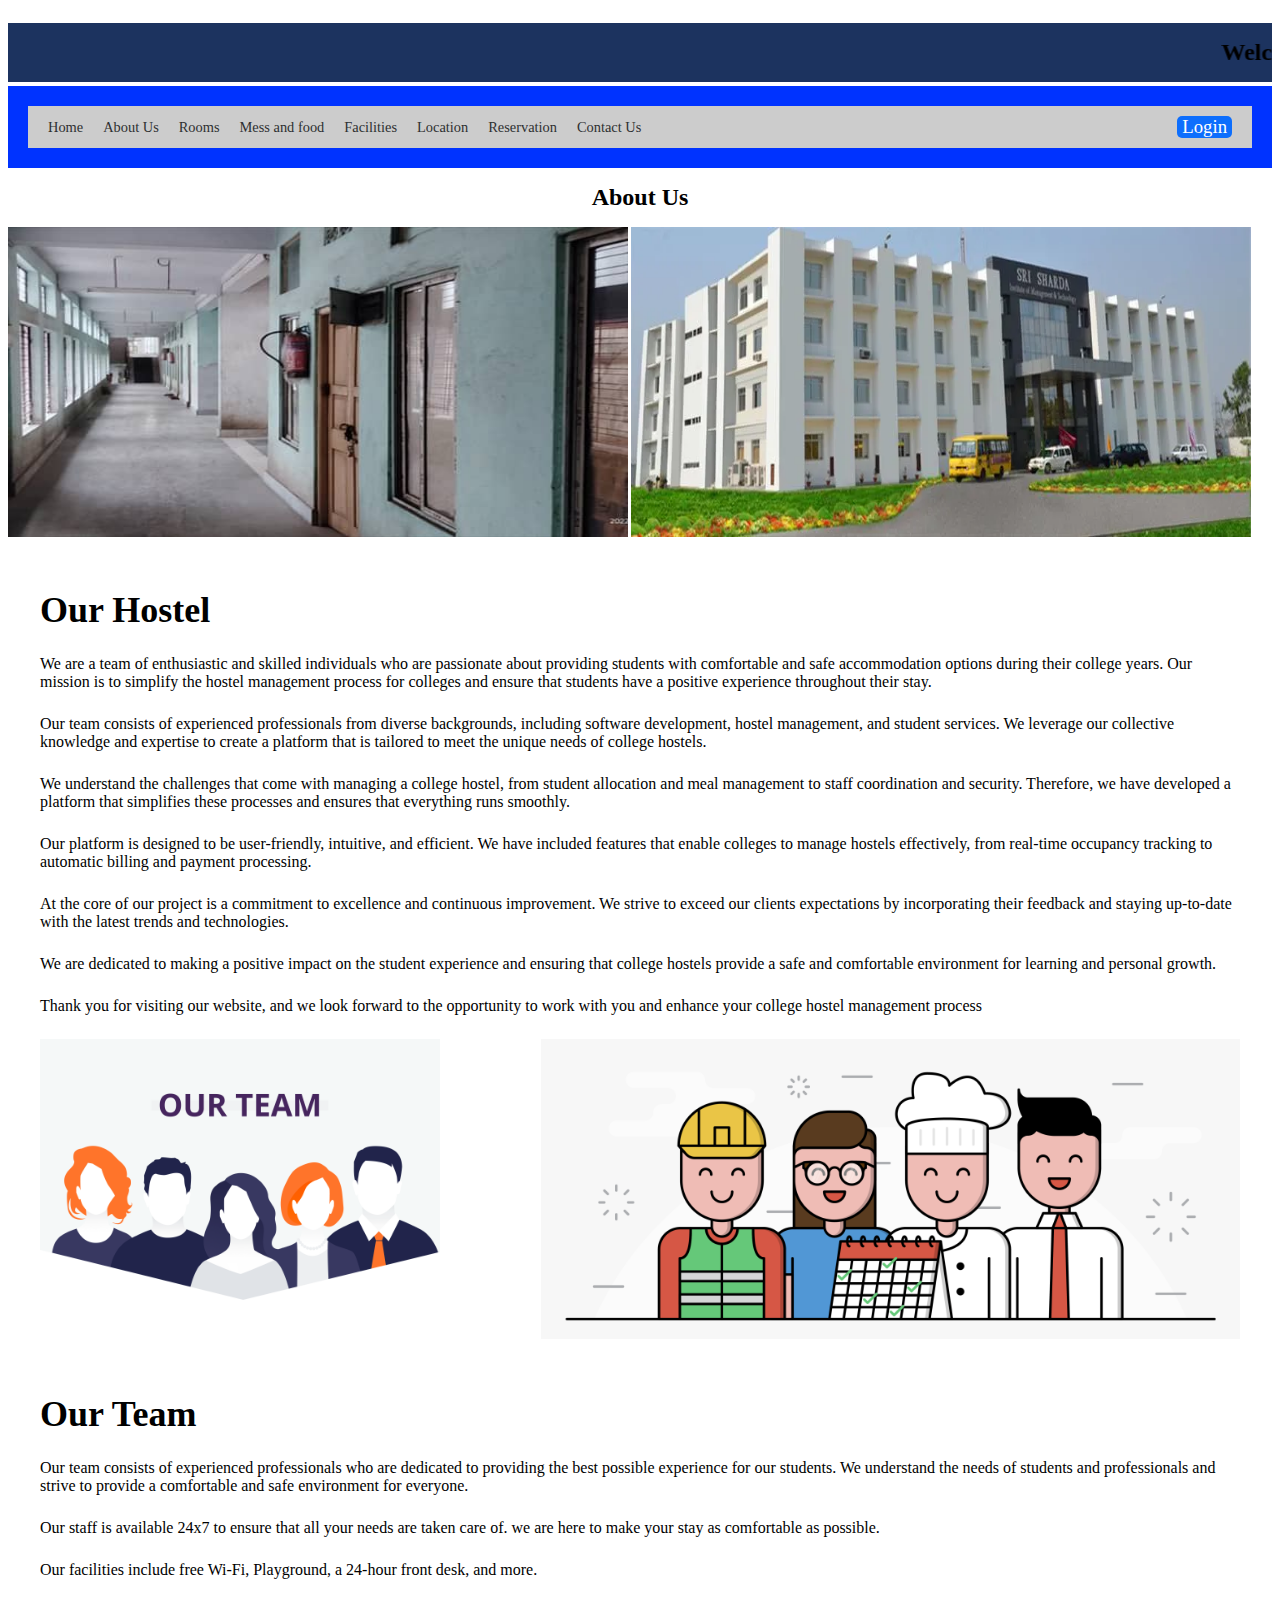
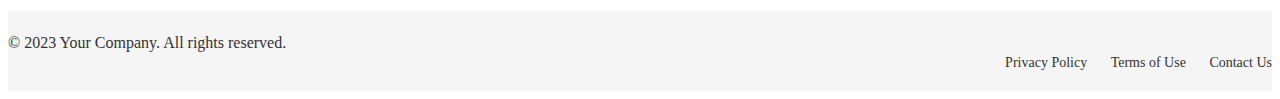
<file: About_us_hostal.html>
<!DOCTYPE html>
<html lang="en">

<head>
    <meta charset="UTF-8">
    <meta http-equiv="X-UA-Compatible" content="IE=edge">
    <meta name="viewport" content="width=device-width, initial-scale=1.0">
    <title>About Us</title>
    <link rel="stylesheet" href="sheet1.css">

    <style>
        .il {
            display: inline-block;
            padding: 0px 5px;
            background-color: #0d6efd;
            color: #fff;
            text-decoration: none;
            border-radius: 5px;
            transition: all 0.3s ease;
        }

        .il:hover {
            background-color: #007bff;
        }

        @media only screen and (max-width: 600px) {

            /* Adjust banner font size for smaller screens */
            .banner h1 {
                font-size: 2.5rem;
            }

            /* Adjust content font size for smaller screens */
            .content pre {
                font-size: 1.2rem;
            }

            /* Center align content text */
            .content {
                text-align: center;
            }
        }

        p {
            font-size: 16px;
        }

        /* Style for banner section */




        /* Style for content section */
        .content {
            margin: 2rem;
            font-size: 1.5rem;
        }

        .content h2 {
            margin-top: 3rem;
            margin-bottom: 1rem;
        }

        .content pre {
            font-size: 1.5rem;
            white-space: pre-wrap;
            line-height: 1.5;
        }

        .content p {
            margin-top: 1.5rem;
            margin-bottom: 1.5rem;
        }
    </style>
</head>

<body bgcolor="" oncontextmenu="return false">
    <br>
    <marquee bgcolor="#1C335F" behavior="scroll">
        <h1>Welcome To Hostel Management Information
            System</h1>
    </marquee>
    <br>

    <header>
        <nav>
            <ul>
                <li><a href="index.html">Home</a></li>
                <li><a href="About_us_hostal.html">About Us</a></li>
                <li><a onclick="alertt()" href="i.php">Rooms</a></li>
                <li><a onclick="alertm()" href="i.php">Mess and food</a></li>
                <li><a onclick="alertf()" href="i.php">Facilities</a></li>
                <li><a href="location.html">Location</a></li>
                <li><a onclick="alertr()" href="i.php">Reservation</a></li>
                <li><a href="contact_us_hostal.php">Contact Us</a></li>
            </ul>

            <ul float="right">
                <li class="right-align" style=" background-color: #ccc;font-size: 130%;">
                    <a href="i.php" class="il">Login</a>
                </li>
            </ul>
        </nav>
    </header>



    <main>
        <div align="center" , class="about" ,>
            <h1>About Us</h1>
        </div>

        <img src="hostel c.jpg" alt="hostal image" height="310px" width="620px">
        <img src="hc1.webp" alt="hostal image" height="310px" width="620px">
        <section class="content" , align="center-box">


            <h2>Our Hostel</h2>
            <p> We are a team of enthusiastic and skilled individuals who are passionate about
                providing students with
                comfortable and safe accommodation options during their college years. Our mission is to simplify the
                hostel management process for colleges and ensure that students have a positive experience throughout
                their stay.

            <p>Our team consists of experienced professionals from diverse backgrounds, including software development,
                hostel management, and student services. We leverage our collective knowledge and expertise to create a
                platform that is tailored to meet the unique needs of college hostels.</p>

            <p> We understand the challenges that come with managing a college hostel, from student allocation and meal
                management to staff coordination and security. Therefore, we have developed a platform that simplifies
                these processes and ensures that everything runs smoothly.</p>

            <p>Our platform is designed to be user-friendly, intuitive, and efficient. We have included features that
                enable colleges to manage hostels effectively, from real-time occupancy tracking to automatic billing
                and payment processing.</p>

            <p>At the core of our project is a commitment to excellence and continuous improvement. We strive to exceed
                our clients expectations by incorporating their feedback and staying up-to-date with the latest trends
                and technologies.</p>

            <p>We are dedicated to making a positive impact on the student experience and ensuring that college hostels
                provide a safe and comfortable environment for learning and personal growth.</p>

            <p> Thank you for visiting our website, and we look forward to the opportunity to work with you and enhance
                your college hostel management process</p>
            </p>

            <img src="our_team-1.png" alt="our team" height="300px" class="right">
            <img src="hms1.png" alt="our team" height="300px" align="right">
            <h2>Our Team</h2>
            <p>Our team consists of experienced professionals who are dedicated to providing the best possible
                experience for our students. We understand the needs of students and professionals and strive to provide
                a comfortable and safe environment for everyone.</p>
            <p>Our staff is available 24x7 to ensure that all your needs are taken care of. we
                are here to make your stay as comfortable as possible.</p>
            <p>
                Our facilities include free Wi-Fi, Playground, a 24-hour front desk, and more.
            </p>
        </section>
    </main>

    <script>

        function alertt() {
            alert("To know more detail about our room facilities. Login  ")
        }
        function alertm() {
            alert("To know more detail about our Mess and food facilities. Login  ")
        }
        function alertf() {
            alert("To know more detail about our Facilities. Login  ")
        }
        function alertr() {
            alert("If you want to book a hostal room firstly goto the Login  ")
        }

    </script>

    <footer>
        <div class="container">
            <div class="row">
                <div class="col-md-6">
                    <p>&copy; 2023 Your Company. All rights reserved.</p>
                </div>
                <div class="col-md-6">
                    <ul class="list-inline">
                        <li><a href="#">Privacy Policy</a></li>
                        <li><a href="#">Terms of Use</a></li>
                        <li><a href="#">Contact Us</a></li>
                    </ul>
                </div>
            </div>
        </div>
    </footer>

</body>

</html>
</file>
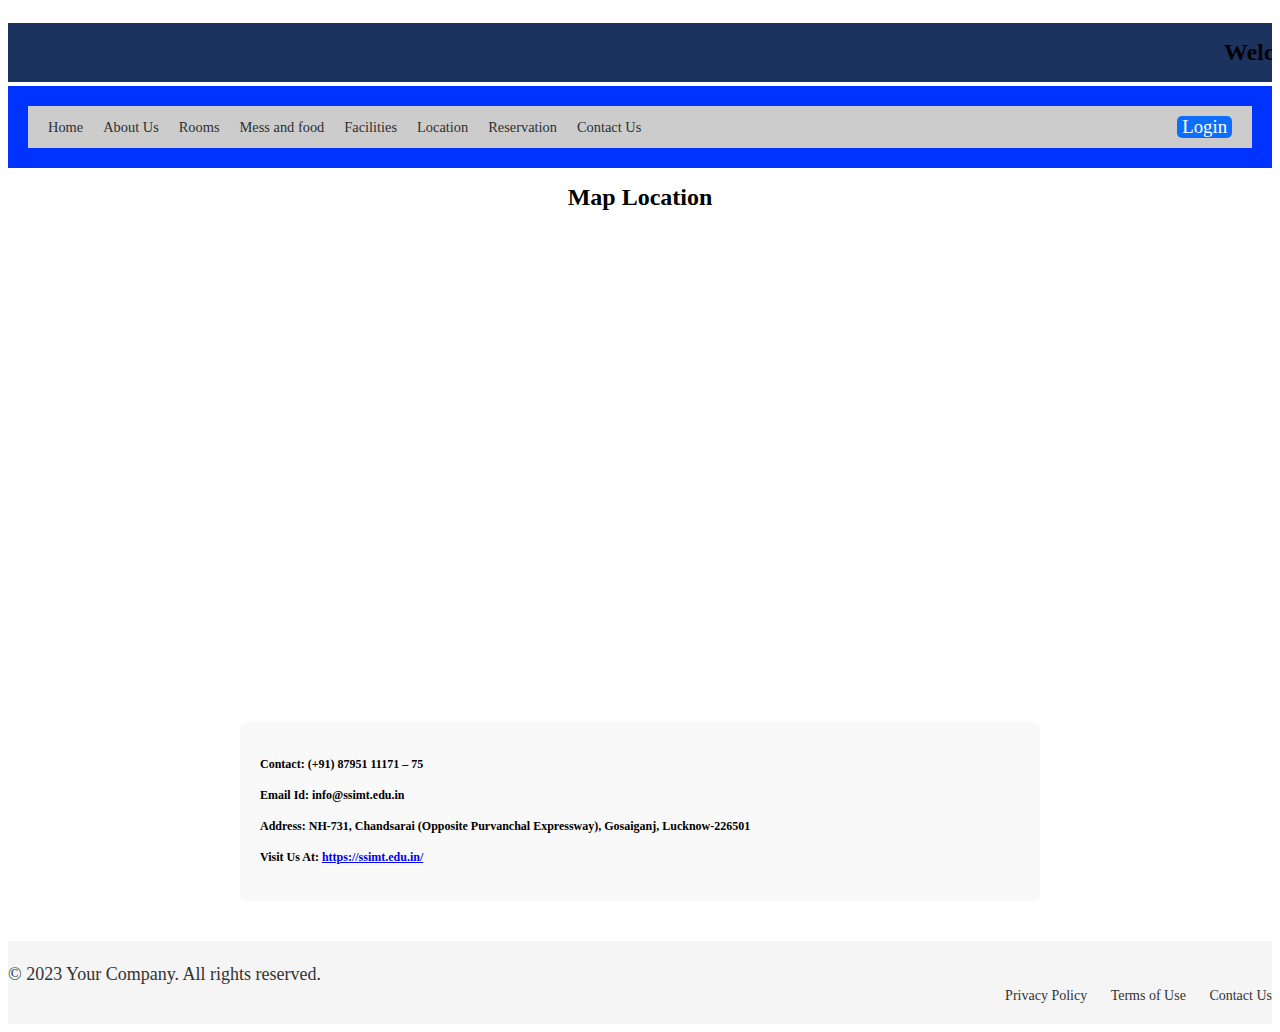
<file: location.html>
<!DOCTYPE html>
<html lang="en">

<head>
    <meta charset="UTF-8">
    <meta http-equiv="X-UA-Compatible" content="IE=edge">
    <meta name="viewport" content="width=device-width, initial-scale=1.0">
    <title>Location</title>
    <link rel="stylesheet" href="sheet1.css">
    <style>
        /* Set the map container's height and width */
        #map {
            height: 400px;
            width: 100%;
        }

        main {
            max-width: 800px;
            margin: 0 auto;
            padding: 40px;
        }

        section {
            background-color: #f9f9f9;
            padding: 20px;
            border-radius: 8px;
        }

        h2 {
            font-size: 24px;
            margin-bottom: 16px;
        }

        p {
            font-size: 18px;
            line-height: 1.5;
            margin: 0;
        }

        @media (max-width: 767px) {
            main {
                padding: 20px;
            }

            h2 {
                font-size: 20px;
                margin-bottom: 12px;
            }

            p {
                font-size: 16px;
            }
        }

        .il {
            display: inline-block;
            padding: 0px 5px;
            background-color: #0d6efd;
            color: #fff;
            text-decoration: none;
            border-radius: 5px;
            transition: all 0.3s ease;
        }

        .il:hover {
            background-color: #007bff;
        }
    </style>
</head>

<body bgcolor="" oncontextmenu="return false">
    <br>
    <marquee bgcolor="#1C335F" behavior="scroll">
        <h1>Welcome To Hostel Management Information
            System</h1>
    </marquee>
    <br>

    <header>
        <nav>
            <ul>
                <li><a href="index.html">Home</a></li>
                <li><a href="About_us_hostal.html">About Us</a></li>
                <li><a onclick="alertt()" href="i.php">Rooms</a></li>
                <li><a onclick="alertm()" href="i.php">Mess and food</a></li>
                <li><a onclick="alertf()" href="i.php">Facilities</a></li>
                <li><a href="location.html">Location</a></li>
                <li><a onclick="alertr()" href="i.php">Reservation</a></li>
                <li><a href="contact_us_hostal.php">Contact Us</a></li>
            </ul>

            <ul float="right">
                <li class="right-align" style=" background-color: #ccc;font-size: 130%;">
                    <a href="i.php" class="il">Login</a>
                </li>
            </ul>
        </nav>
    </header>


    <h1 align="center">Map Location</h1>

    <iframe
        src="https://www.google.com/maps/embed?pb=!1m18!1m12!1m3!1d3562.2031020564505!2d81.08913287469328!3d26.76979507673262!2m3!1f0!2f0!3f0!3m2!1i1024!2i768!4f13.1!3m3!1m2!1s0x399be6edcfe19311%3A0x3e880283fb372eb4!2sSri%20Sharda%20Group%20Of%20Institutions%2C%20Lucknow%20%7C%20Best%20BCA%2C%20BBA%2C%20BJMC%20College%20in%20Lucknow!5e0!3m2!1sen!2sin!4v1684215143015!5m2!1sen!2sin"
        width="1250" height="450" style="border:0;" allowfullscreen="" loading="lazy"
        referrerpolicy="no-referrer-when-downgrade"></iframe>

    <main>
        <section>
            <div class="center-box">
                <h4>Contact: (+91) 87951 11171 – 75</h4>
                <h4>Email Id: info@ssimt.edu.in</h4>
                <h4>Address: NH-731, Chandsarai (Opposite Purvanchal Expressway), Gosaiganj, Lucknow-226501</h4>
                <h4>Visit Us At: <a href="https://ssimt.edu.in/">https://ssimt.edu.in/</a></h4>
            </div>

        </section>
    </main>



    <script>

        function alertt() {
            alert("To know more detail about our room facilities. Login ")
        }
        function alertm() {
            alert("To know more detail about our Mess and food facilities. Login ")
        }
        function alertf() {
            alert("To know more detail about our Facilities. Login ")
        }
        function alertr() {
            alert("If you want to book a hostal room firstly goto the Login ")
        }

    </script>

    <footer>
        <div class="container">
            <div class="row">
                <div class="col-md-6">
                    <p>&copy; 2023 Your Company. All rights reserved.</p>
                </div>
                <div class="col-md-6">
                    <ul class="list-inline">
                        <li><a href="#">Privacy Policy</a></li>
                        <li><a href="#">Terms of Use</a></li>
                        <li><a href="#">Contact Us</a></li>
                    </ul>
                </div>
            </div>
        </div>
    </footer>

</body>

</html>
</file>
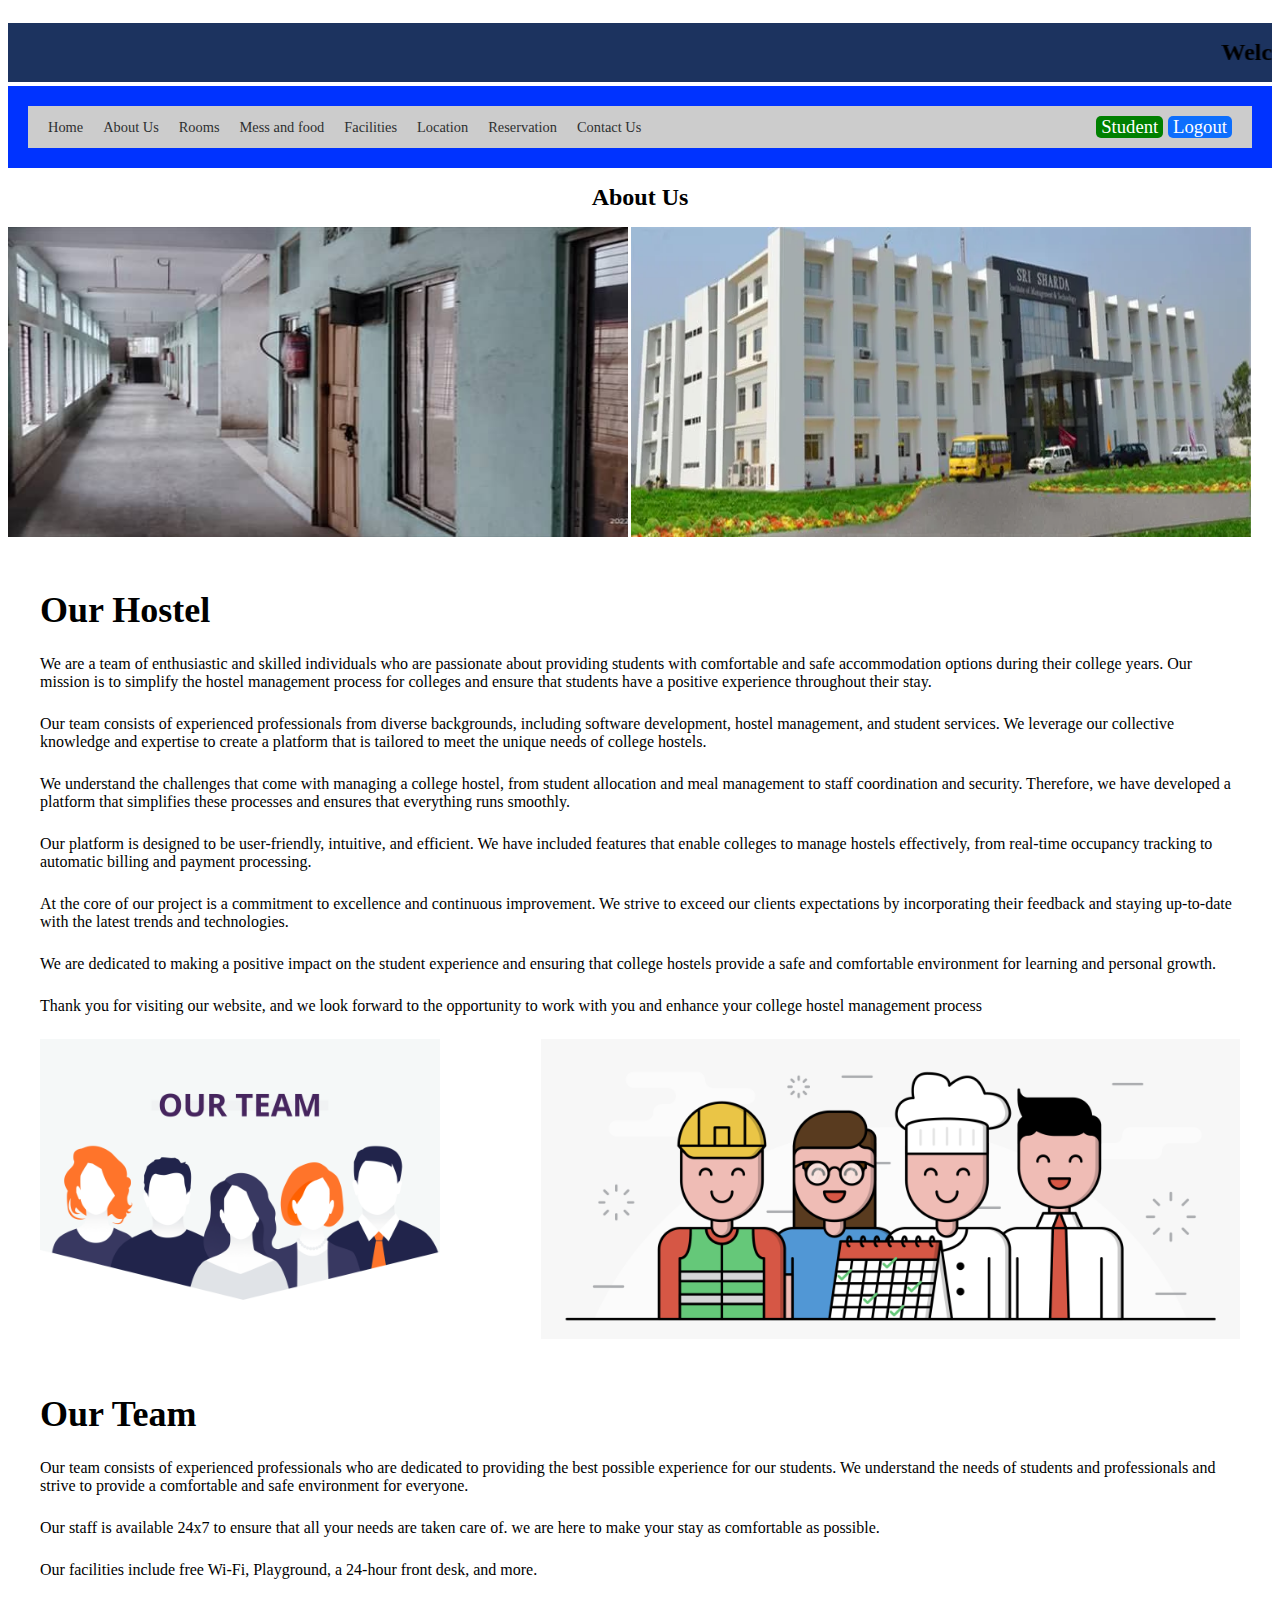
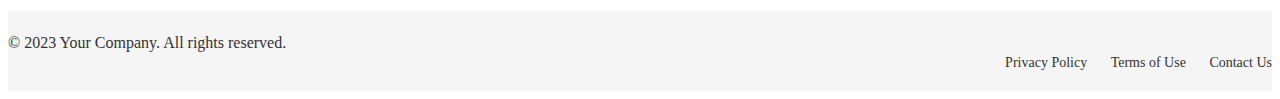
<file: sAbout_us_hostal.html>
<!DOCTYPE html>
<html lang="en">

<head>
    <meta charset="UTF-8">
    <meta http-equiv="X-UA-Compatible" content="IE=edge">
    <meta name="viewport" content="width=device-width, initial-scale=1.0">
    <title>About Us</title>
    <link rel="stylesheet" href="sheet1.css">

    <style>
        .il {
            display: inline-block;
            padding: 0px 5px;
            background-color: #0d6efd;
            color: #fff;
            text-decoration: none;
            border-radius: 5px;
            transition: all 0.3s ease;
        }

        .il:hover {
            background-color: #007bff;
        }

        @media only screen and (max-width: 600px) {

            /* Adjust banner font size for smaller screens */
            .banner h1 {
                font-size: 2.5rem;
            }

            /* Adjust content font size for smaller screens */
            .content pre {
                font-size: 1.2rem;
            }

            /* Center align content text */
            .content {
                text-align: center;
            }
        }

        p {
            font-size: 16px;
        }

        /* Style for banner section */




        /* Style for content section */
        .content {
            margin: 2rem;
            font-size: 1.5rem;
        }

        .content h2 {
            margin-top: 3rem;
            margin-bottom: 1rem;
        }

        .content pre {
            font-size: 1.5rem;
            white-space: pre-wrap;
            line-height: 1.5;
        }

        .content p {
            margin-top: 1.5rem;
            margin-bottom: 1.5rem;
        }
    </style>
</head>

<body bgcolor="" oncontextmenu="return false">
    <br>
    <marquee bgcolor="#1C335F" behavior="scroll">
        <h1>Welcome To Hostel Management Information
            System</h1>
    </marquee>
    <br>

    <header>
        <nav>
            <ul>
                <li><a href="sndex.php">Home</a></li>
                <li><a href="sAbout_us_hostal.html">About Us</a></li>
                <li><a href="sroom.html">Rooms</a></li>
                <li><a href="smess and food.html">Mess and food</a></li>
                <li><a href="sfacilities.html">Facilities</a></li>
                <li><a href="slocation.html">Location</a></li>
                <li><a href="sreservation.php">Reservation</a></li>
                <li><a href="scontact_us_hostal.html">Contact Us</a></li>
            </ul>

            <ul float="right">
                <li class="right-align" style=" background-color: #ccc;font-size: 130%;">
                    <a href="#" class="il" style=" background-color:green;">Student</a>
                    <a href="index.html" class="il">Logout</a>
                </li>
            </ul>
        </nav>
    </header>



    <main>
        <div align="center" , class="about" ,>
            <h1>About Us</h1>
        </div>

        <img src="hostel c.jpg" alt="hostal image" height="310px" width="620px">
        <img src="hc1.webp" alt="hostal image" height="310px" width="620px">
        <section class="content" , align="center-box">


            <h2>Our Hostel</h2>
            <p> We are a team of enthusiastic and skilled individuals who are passionate about
                providing students with
                comfortable and safe accommodation options during their college years. Our mission is to simplify the
                hostel management process for colleges and ensure that students have a positive experience throughout
                their stay.

            <p>Our team consists of experienced professionals from diverse backgrounds, including software development,
                hostel management, and student services. We leverage our collective knowledge and expertise to create a
                platform that is tailored to meet the unique needs of college hostels.</p>

            <p> We understand the challenges that come with managing a college hostel, from student allocation and meal
                management to staff coordination and security. Therefore, we have developed a platform that simplifies
                these processes and ensures that everything runs smoothly.</p>

            <p>Our platform is designed to be user-friendly, intuitive, and efficient. We have included features that
                enable colleges to manage hostels effectively, from real-time occupancy tracking to automatic billing
                and payment processing.</p>

            <p>At the core of our project is a commitment to excellence and continuous improvement. We strive to exceed
                our clients expectations by incorporating their feedback and staying up-to-date with the latest trends
                and technologies.</p>

            <p>We are dedicated to making a positive impact on the student experience and ensuring that college hostels
                provide a safe and comfortable environment for learning and personal growth.</p>

            <p> Thank you for visiting our website, and we look forward to the opportunity to work with you and enhance
                your college hostel management process</p>
            </p>

            <img src="our_team-1.png" alt="our team" height="300px" class="right">
            <img src="hms1.png" alt="our team" height="300px" align="right">
            <h2>Our Team</h2>
            <p>Our team consists of experienced professionals who are dedicated to providing the best possible
                experience for our students. We understand the needs of students and professionals and strive to provide
                a comfortable and safe environment for everyone.</p>
            <p>Our staff is available 24x7 to ensure that all your needs are taken care of. we
                are here to make your stay as comfortable as possible.</p>
            <p>
                Our facilities include free Wi-Fi, Playground, a 24-hour front desk, and more.
            </p>
        </section>
    </main>

    <script>

        function alertt() {
            alert("To know more detail about our room facilities. Login  ")
        }
        function alertm() {
            alert("To know more detail about our Mess and food facilities. Login  ")
        }
        function alertf() {
            alert("To know more detail about our Facilities. Login  ")
        }
        function alertr() {
            alert("If you want to book a hostal room firstly goto the Login  ")
        }

    </script>

    <footer>
        <div class="container">
            <div class="row">
                <div class="col-md-6">
                    <p>&copy; 2023 Your Company. All rights reserved.</p>
                </div>
                <div class="col-md-6">
                    <ul class="list-inline">
                        <li><a href="#">Privacy Policy</a></li>
                        <li><a href="#">Terms of Use</a></li>
                        <li><a href="#">Contact Us</a></li>
                    </ul>
                </div>
            </div>
        </div>
    </footer>

</body>

</html>
</file>
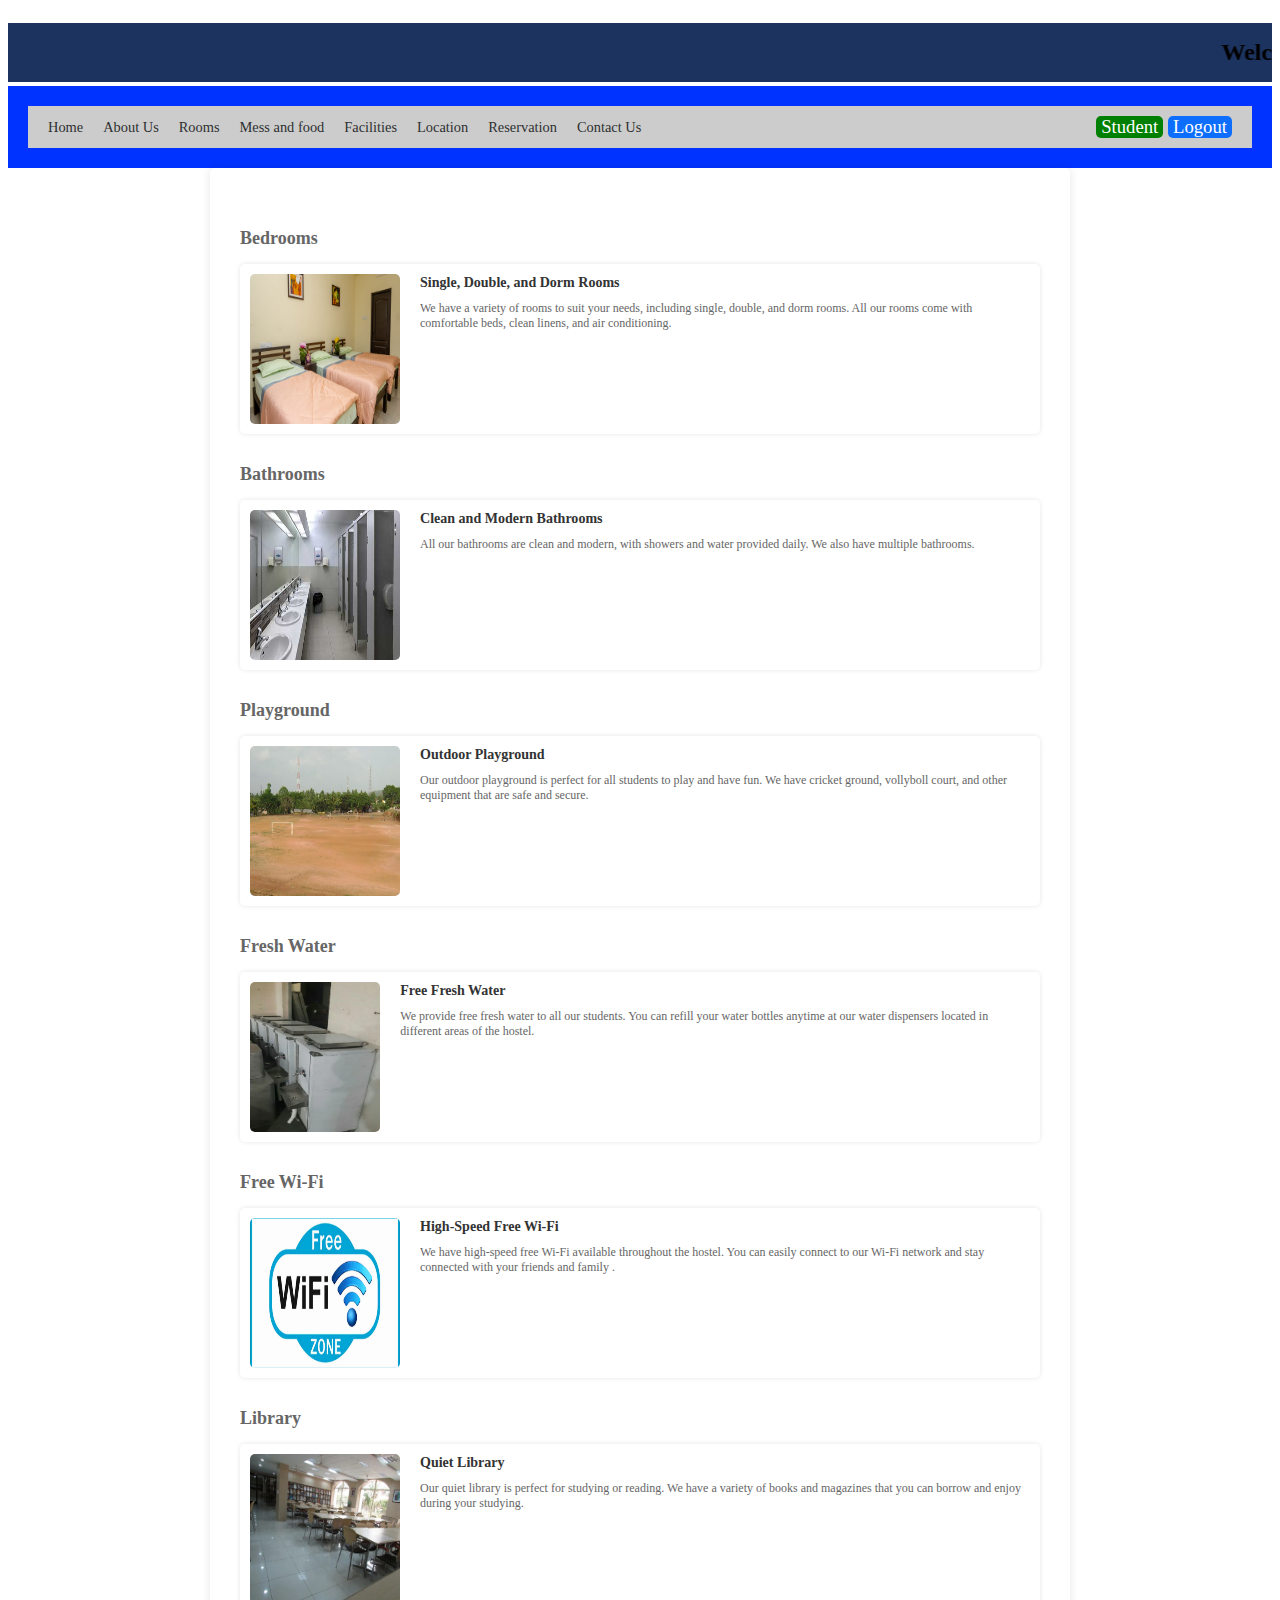
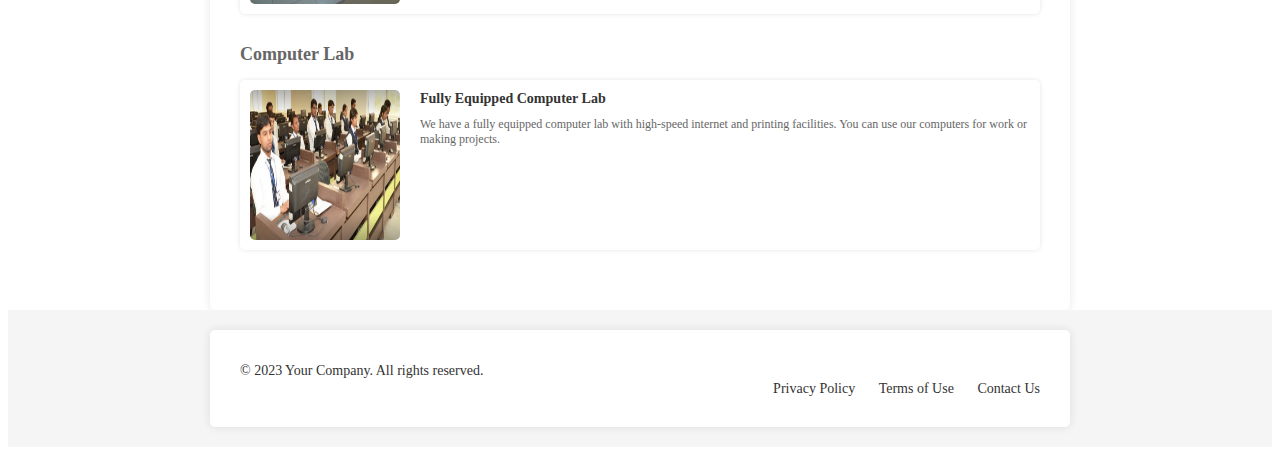
<file: sfacilities.html>
<!DOCTYPE html>
<html lang="en">

<head>
    <meta charset="UTF-8">
    <meta http-equiv="X-UA-Compatible" content="IE=edge">
    <meta name="viewport" content="width=device-width, initial-scale=1.0">
    <title>Facilities</title>
    <link rel="stylesheet" href="sheet1.css">
    <style>
        h2 {
            color: #666;
            margin-top: 30px;
        }

        .container {
            max-width: 800px;
            margin: 0 auto;
            padding: 30px;
            background-color: #fff;
            border-radius: 5px;
            box-shadow: 0 0 10px rgba(0, 0, 0, 0.1);
        }

        .skills {
            display: flex;
            margin-bottom: 30px;
            padding: 10px;
            border-radius: 5px;
            box-shadow: 0 0 5px rgba(0, 0, 0, 0.1);
        }

        .skills img {
            width: 150px;
            height: 150px;
            margin-right: 20px;
            border-radius: 5px;
        }

        .skills h3 {
            color: #333;
            margin: 0 0 10px 0;
        }

        .skills p {
            color: #666;
            margin: 0;
        }

        .il {
            display: inline-block;
            padding: 0px 5px;
            background-color: #0d6efd;
            color: #fff;
            text-decoration: none;
            border-radius: 5px;
            transition: all 0.3s ease;
        }

        .il:hover {
            background-color: #007bff;
        }
    </style>
</head>

<body bgcolor="" oncontextmenu="return false">
    <br>
    <marquee bgcolor="#1C335F" behavior="scroll">
        <h1>Welcome To Hostel Management Information
            System</h1>
    </marquee>
    <br>

    <header>
        <nav>
            <ul>
                <li><a href="sndex.php">Home</a></li>
                <li><a href="sAbout_us_hostal.html">About Us</a></li>
                <li><a href="sroom.html">Rooms</a></li>
                <li><a href="smess and food.html">Mess and food</a></li>
                <li><a href="sfacilities.html">Facilities</a></li>
                <li><a href="slocation.html">Location</a></li>
                <li><a href="sreservation.php">Reservation</a></li>
                <li><a href="scontact_us_hostal.php">Contact Us</a></li>

            </ul>
            <ul float="right">
                <li class="right-align" style=" background-color: #ccc;font-size: 130%;">
                    <a href="#" class="il" style=" background-color:green;">Student</a>
                    <a href="index.html" class="il">Logout</a>
                </li>
            </ul>
        </nav>
    </header>

    <main>
        <div class="container">
            <section>
                <h2>Bedrooms</h2>
                <div class="skills">
                    <img src="drimg.jpg" alt="Bedroom">
                    <div>
                        <h3>Single, Double, and Dorm Rooms</h3>
                        <p>We have a variety of rooms to suit your needs, including single, double, and dorm rooms. All
                            our rooms come with comfortable beds, clean linens, and air conditioning.</p>
                    </div>
                </div>
            </section>
            <section>
                <h2>Bathrooms</h2>
                <div class="skills">
                    <img src="br.jpg" alt="Bathroom">
                    <div>
                        <h3>Clean and Modern Bathrooms</h3>
                        <p>All our bathrooms are clean and modern, with showers and water provided daily. We
                            also
                            have multiple bathrooms.</p>
                    </div>
                </div>
            </section>
            <section>
                <h2>Playground</h2>
                <div class="skills">
                    <img src="pg.jpg" alt="Playground">
                    <div>
                        <h3>Outdoor Playground</h3>
                        <p>Our outdoor playground is perfect for all students to play and have fun. We have cricket
                            ground, vollyboll court,
                            and
                            other equipment that are safe and secure.</p>
                    </div>
                </div>
            </section>
            <section>
                <h2>Fresh Water</h2>
                <div class="skills">
                    <img src="water.webp" alt="Water">
                    <div>
                        <h3>Free Fresh Water</h3>
                        <p>We provide free fresh water to all our students. You can refill your water bottles anytime at
                            our
                            water dispensers located in different areas of the hostel.</p>
                    </div>

                </div>
            </section>

            </section>
            <section>
                <h2>Free Wi-Fi</h2>
                <div class="skills">
                    <img src="wifi.jpeg" alt="Wi-Fi">
                    <div>
                        <h3>High-Speed Free Wi-Fi</h3>
                        <p>We have high-speed free Wi-Fi available throughout the hostel. You can easily connect to our
                            Wi-Fi
                            network and stay connected with your friends and family .</p>
                    </div>
                </div>
            </section>
            <section>
                <h2>Library</h2>
                <div class="skills">
                    <img src="library2.webp" alt="Library">
                    <div>
                        <h3>Quiet Library</h3>
                        <p>Our quiet library is perfect for studying or reading. We have a variety of books and
                            magazines that you
                            can borrow and enjoy during your studying.</p>
                    </div>
                </div>
            </section>
            <section>
                <h2>Computer Lab</h2>
                <div class="skills">
                    <img src="lab.png" alt="Computer Lab">
                    <div>
                        <h3>Fully Equipped Computer Lab</h3>
                        <p>We have a fully equipped computer lab with high-speed internet and printing facilities. You
                            can use our
                            computers for work or making projects.</p>
                    </div>
                </div>
            </section>
        </div>
    </main>




    <footer>
        <div class="container">
            <div class="row">
                <div class="col-md-6">
                    <p>&copy; 2023 Your Company. All rights reserved.</p>
                </div>
                <div class="col-md-6">
                    <ul class="list-inline">
                        <li><a href="#">Privacy Policy</a></li>
                        <li><a href="#">Terms of Use</a></li>
                        <li><a href="#">Contact Us</a></li>
                    </ul>
                </div>
            </div>
        </div>
    </footer>

</body>

</html>
</file>
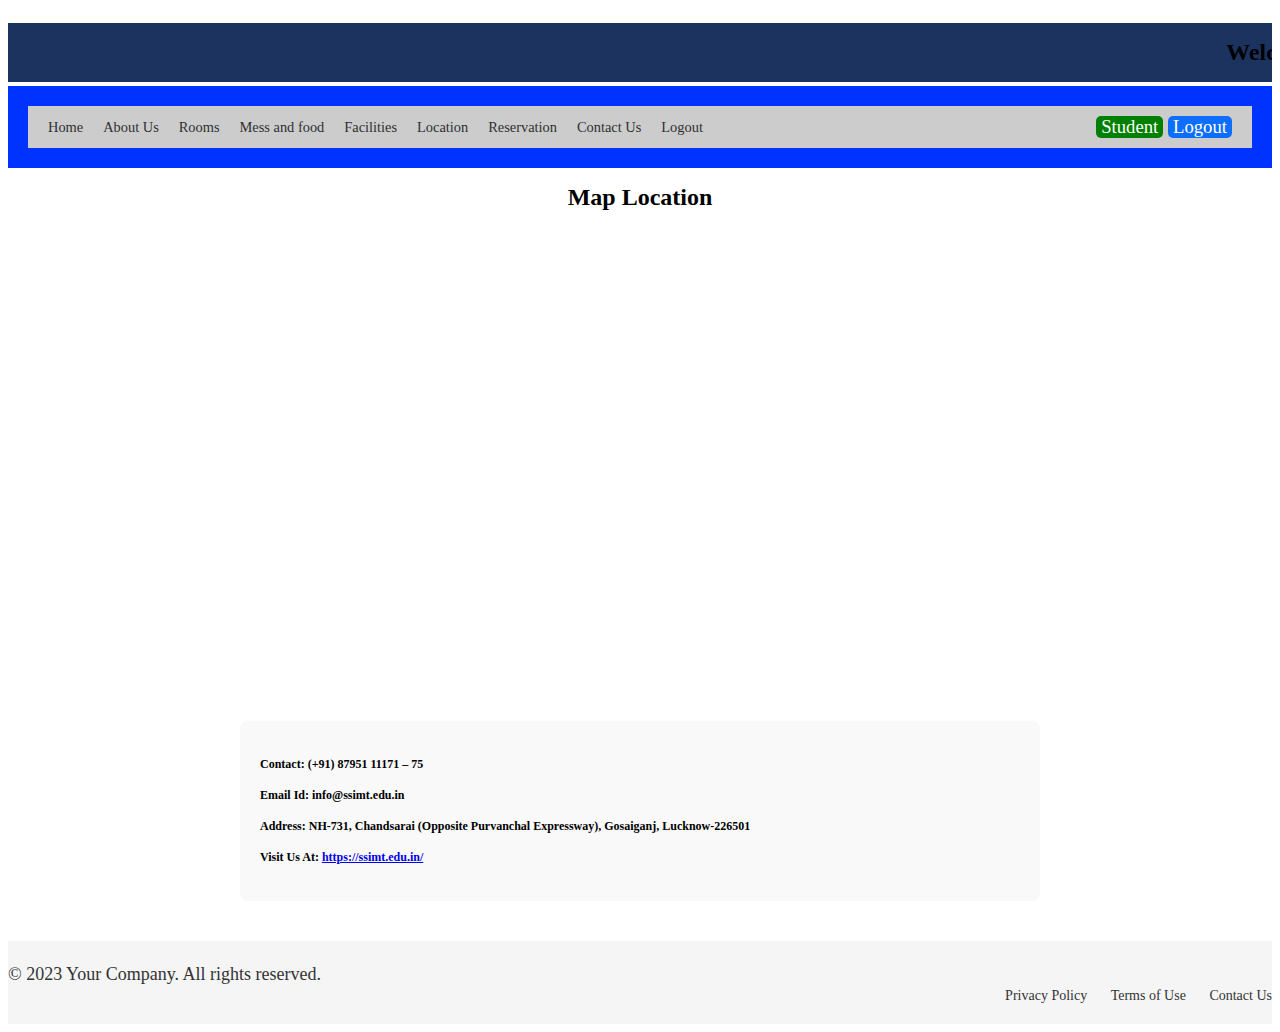
<file: slocation.html>
<!DOCTYPE html>
<html lang="en">

<head>
    <meta charset="UTF-8">
    <meta http-equiv="X-UA-Compatible" content="IE=edge">
    <meta name="viewport" content="width=device-width, initial-scale=1.0">
    <title>Location</title>
    <link rel="stylesheet" href="sheet1.css">
    <style>
        /* Set the map container's height and width */
        #map {
            height: 400px;
            width: 100%;
        }

        main {
            max-width: 800px;
            margin: 0 auto;
            padding: 40px;
        }

        section {
            background-color: #f9f9f9;
            padding: 20px;
            border-radius: 8px;
        }

        h2 {
            font-size: 24px;
            margin-bottom: 16px;
        }

        p {
            font-size: 18px;
            line-height: 1.5;
            margin: 0;
        }

        @media (max-width: 767px) {
            main {
                padding: 20px;
            }

            h2 {
                font-size: 20px;
                margin-bottom: 12px;
            }

            p {
                font-size: 16px;
            }
        }

        .il {
            display: inline-block;
            padding: 0px 5px;
            background-color: #0d6efd;
            color: #fff;
            text-decoration: none;
            border-radius: 5px;
            transition: all 0.3s ease;
        }

        .il:hover {
            background-color: #007bff;
        }
    </style>
</head>

<body bgcolor="" oncontextmenu="return false">
    <br>
    <marquee bgcolor="#1C335F" behavior="scroll">
        <h1>Welcome To Hostel Management Information
            System</h1>
    </marquee>
    <br>

    <header>
        <nav>
            <ul>
                <li><a href="sndex.php">Home</a></li>
                <li><a href="sAbout_us_hostal.html">About Us</a></li>
                <li><a href="sroom.html">Rooms</a></li>
                <li><a href="smess and food.html">Mess and food</a></li>
                <li><a href="sfacilities.html">Facilities</a></li>
                <li><a href="slocation.html">Location</a></li>
                <li><a href="sreservation.php">Reservation</a></li>
                <li><a href="scontact_us_hostal.php">Contact Us</a></li>
                <li><a href="index.html">Logout</a></li>
            </ul>
            <ul float="right">
                <li class="right-align" style=" background-color: #ccc;font-size: 130%;">
                    <a href="#" class="il" style=" background-color:green;">Student</a>
                    <a href="index.html" class="il">Logout</a>
                </li>
            </ul>
        </nav>
    </header>


    <h1 align="center">Map Location</h1>

    <iframe
        src="https://www.google.com/maps/embed?pb=!1m18!1m12!1m3!1d3562.2031020564505!2d81.08913287469328!3d26.76979507673262!2m3!1f0!2f0!3f0!3m2!1i1024!2i768!4f13.1!3m3!1m2!1s0x399be6edcfe19311%3A0x3e880283fb372eb4!2sSri%20Sharda%20Group%20Of%20Institutions%2C%20Lucknow%20%7C%20Best%20BCA%2C%20BBA%2C%20BJMC%20College%20in%20Lucknow!5e0!3m2!1sen!2sin!4v1684215143015!5m2!1sen!2sin"
        width="1250" height="450" style="border:0;" allowfullscreen="" loading="lazy"
        referrerpolicy="no-referrer-when-downgrade"></iframe>

    <main>
        <section>
            <div class="center-box">
                <h4>Contact: (+91) 87951 11171 – 75</h4>
                <h4>Email Id: info@ssimt.edu.in</h4>
                <h4>Address: NH-731, Chandsarai (Opposite Purvanchal Expressway), Gosaiganj, Lucknow-226501</h4>
                <h4>Visit Us At: <a href="https://ssimt.edu.in/">https://ssimt.edu.in/</a></h4>
            </div>

        </section>
    </main>



    <script>

        function alertt() {
            alert("To know more detail about our room facilities. Login ")
        }
        function alertm() {
            alert("To know more detail about our Mess and food facilities. Login ")
        }
        function alertf() {
            alert("To know more detail about our Facilities. Login ")
        }
        function alertr() {
            alert("If you want to book a hostal room firstly goto the Login ")
        }

    </script>

    <footer>
        <div class="container">
            <div class="row">
                <div class="col-md-6">
                    <p>&copy; 2023 Your Company. All rights reserved.</p>
                </div>
                <div class="col-md-6">
                    <ul class="list-inline">
                        <li><a href="#">Privacy Policy</a></li>
                        <li><a href="#">Terms of Use</a></li>
                        <li><a href="#">Contact Us</a></li>
                    </ul>
                </div>
            </div>
        </div>
    </footer>

</body>

</html>
</file>
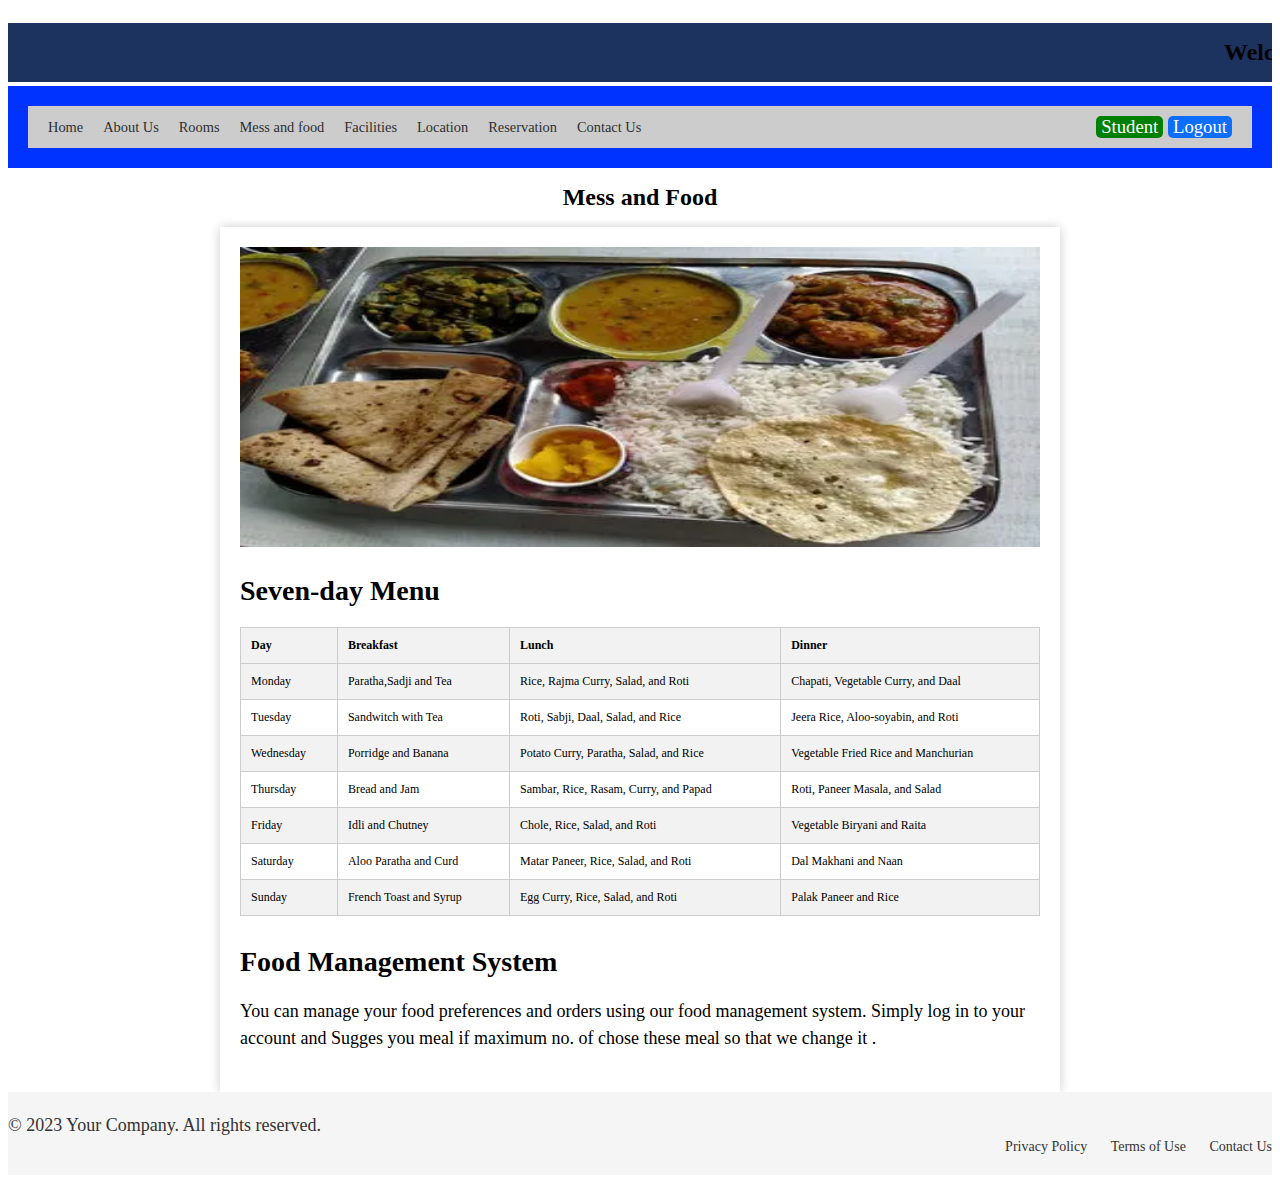
<file: smess and food.html>
<!DOCTYPE html>

<head>
    <meta charset="UTF-8">
    <meta http-equiv="X-UA-Compatible" content="IE=edge">
    <meta name="viewport" content="width=device-width, initial-scale=1.0">
    <title>Mess and Food</title>
    <link rel="stylesheet" href="sheet1.css">
    <style>
        main {
            max-width: 800px;
            margin: 0 auto;
            padding: 20px;
            background-color: #fff;
            box-shadow: 0 0 10px rgba(0, 0, 0, 0.2);
        }

        h2 {
            font-size: 28px;
            font-weight: bold;
            margin-bottom: 20px;
        }

        table {
            width: 100%;
            border-collapse: collapse;
            margin-bottom: 30px;
        }

        th,
        td {
            padding: 10px;
            text-align: left;
            border: 1px solid #ccc;
        }

        th {
            font-weight: bold;
            background-color: #f2f2f2;
        }

        tr:nth-child(even) {
            background-color: #f2f2f2;
        }

        p {
            font-size: 18px;
            line-height: 1.5;
            margin-bottom: 20px;
        }

        .il {
            display: inline-block;
            padding: 0px 5px;
            background-color: #0d6efd;
            color: #fff;
            text-decoration: none;
            border-radius: 5px;
            transition: all 0.3s ease;
        }

        .il:hover {
            background-color: #007bff;
        }
    </style>
</head>

<body bgcolor="" oncontextmenu="return false">
    <br>
    <marquee bgcolor="#1C335F" behavior="scroll">
        <h1>Welcome To Hostel Management Information
            System</h1>
    </marquee>
    <br>

    <header>
        <nav>
            <ul>
                <li><a href="sndex.php">Home</a></li>
                <li><a href="sAbout_us_hostal.html">About Us</a></li>
                <li><a href="sroom.html">Rooms</a></li>
                <li><a href="smess and food.html">Mess and food</a></li>
                <li><a href="sfacilities.html">Facilities</a></li>
                <li><a href="slocation.html">Location</a></li>
                <li><a href="sreservation.php">Reservation</a></li>
                <li><a href="scontact_us_hostal.php">Contact Us</a></li>

            </ul>
            <ul float="right">
                <li class="right-align" style=" background-color: #ccc;font-size: 130%;">
                    <a href="#" class="il" style=" background-color:green;">Student</a>
                    <a href="index.html" class="il">Logout</a>
                </li>
            </ul>
        </nav>
    </header>

    <div class="center">
        <center>
            <h1>Mess and Food </h1>
        </center>
    </div>

    <main>
        <img src="food.webp" alt="" height="300px" width="800px">
        <h2>Seven-day Menu</h2>
        <table>
            <tr>
                <th>Day</th>
                <th>Breakfast</th>
                <th>Lunch</th>
                <th>Dinner</th>
            </tr>
            <tr>
                <td>Monday</td>
                <td>Paratha,Sadji and Tea</td>
                <td>Rice, Rajma Curry, Salad, and Roti</td>
                <td>Chapati, Vegetable Curry, and Daal</td>
            </tr>
            <tr>
                <td>Tuesday</td>
                <td>Sandwitch with Tea</td>
                <td>Roti, Sabji, Daal, Salad, and Rice</td>
                <td>Jeera Rice, Aloo-soyabin, and Roti</td>
            </tr>
            <tr>
                <td>Wednesday</td>
                <td>Porridge and Banana</td>
                <td>Potato Curry, Paratha, Salad, and Rice</td>
                <td>Vegetable Fried Rice and Manchurian</td>
            </tr>
            <tr>
                <td>Thursday</td>
                <td>Bread and Jam</td>
                <td>Sambar, Rice, Rasam, Curry, and Papad</td>
                <td>Roti, Paneer Masala, and Salad</td>
            </tr>
            <tr>
                <td>Friday</td>
                <td>Idli and Chutney</td>
                <td>Chole, Rice, Salad, and Roti</td>
                <td>Vegetable Biryani and Raita</td>
            </tr>
            <tr>
                <td>Saturday</td>
                <td>Aloo Paratha and Curd</td>
                <td>Matar Paneer, Rice, Salad, and Roti</td>
                <td>Dal Makhani and Naan</td>
            </tr>
            <tr>
                <td>Sunday</td>
                <td>French Toast and Syrup</td>
                <td>Egg Curry, Rice, Salad, and Roti</td>
                <td>Palak Paneer and Rice</td>
            </tr>
        </table>
        <h2>Food Management System</h2>
        <p>You can manage your food preferences and orders using our food management system. Simply log in to your
            account and Sugges you meal if maximum no. of chose these meal so that we change it .</p>
    </main>


    <footer>
        <div class="container">
            <div class="row">
                <div class="col-md-6">
                    <p>&copy; 2023 Your Company. All rights reserved.</p>
                </div>
                <div class="col-md-6">
                    <ul class="list-inline">
                        <li><a href="#">Privacy Policy</a></li>
                        <li><a href="#">Terms of Use</a></li>
                        <li><a href="#">Contact Us</a></li>
                    </ul>
                </div>
            </div>
        </div>
    </footer>

</body>
</file>
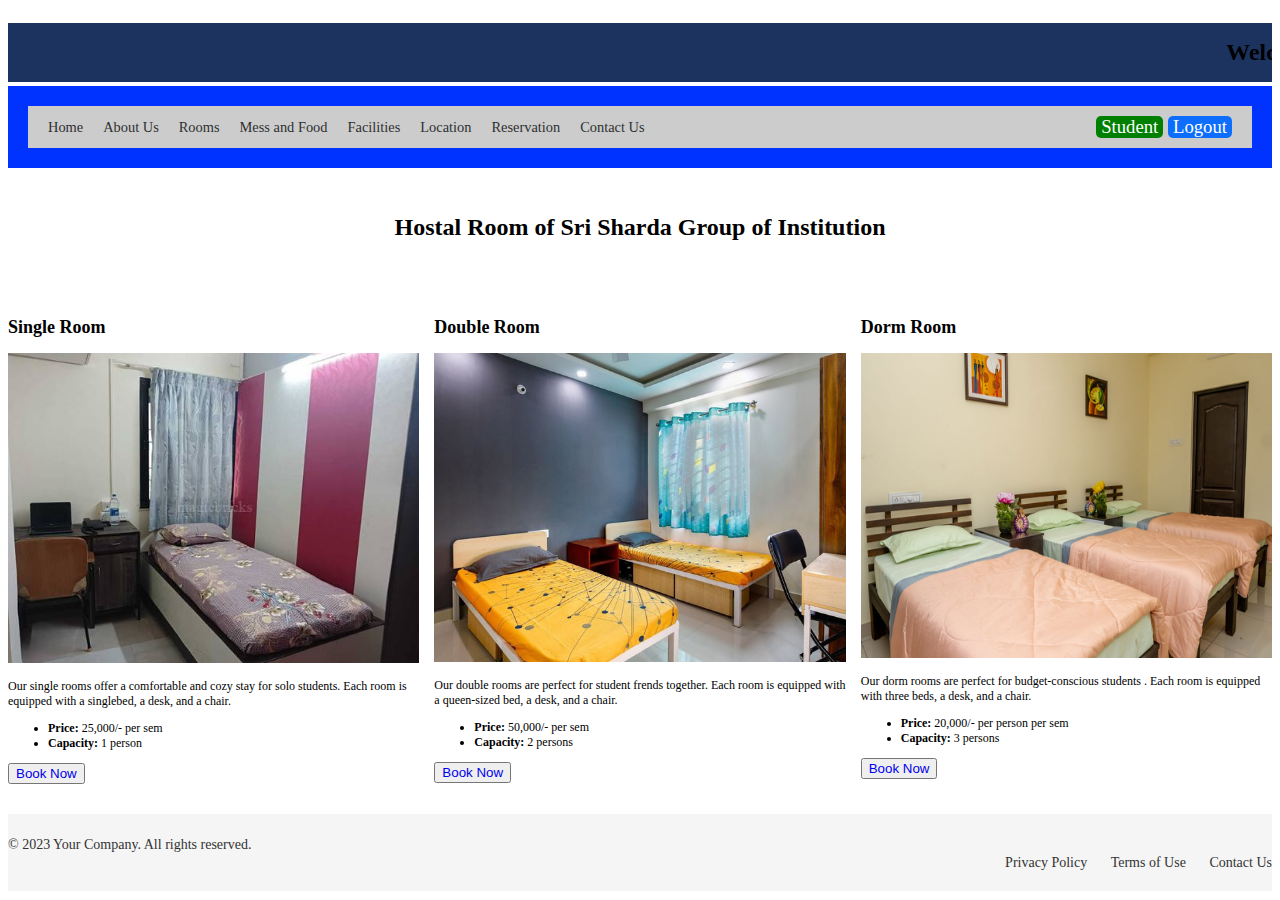
<file: sroom.html>
<!DOCTYPE html>
<html lang="en">

<head>
    <meta charset="UTF-8">
    <meta http-equiv="X-UA-Compatible" content="IE=edge">
    <meta name="viewport" content="width=device-width, initial-scale=1.0">
    <title>Our Rooms</title>
    <link rel="stylesheet" href="sheet1.css">
    <style>
        /* For screens smaller than 600px, display the sections as a vertical list */
        @media screen and (max-width: 600px) {
            main {
                display: flex;
                flex-direction: column;
            }

            section {
                margin-bottom: 50px;
            }

            img {
                width: 100%;
            }
        }

        /* For screens larger than 600px, display the sections as a horizontal row */
        @media screen and (min-width: 601px) {
            main {
                display: flex;
                flex-wrap: wrap;
                justify-content: space-between;
            }

            section {
                width: calc(33.33% - 10px);
                margin-bottom: 0;
            }

            img {
                width: 100%;
            }
        }

        #bon {
            text-decoration: none;
        }

        .il {
            display: inline-block;
            padding: 0px 5px;
            background-color: #0d6efd;
            color: #fff;
            text-decoration: none;
            border-radius: 5px;
            transition: all 0.3s ease;
        }

        .il:hover {
            background-color: #007bff;
        }
    </style>
</head>

<body bgcolor="" oncontextmenu="return false">
    <br>
    <marquee bgcolor="#1C335F" behavior="scroll">
        <h1>Welcome To Hostel Management Information
            System</h1>
    </marquee>
    <br>

    <header>
        <nav>
            <ul>
                <li><a href="sndex.php">Home</a></li>
                <li><a href="sAbout_us_hostal.html">About Us</a></li>
                <li><a href="sroom.html">Rooms</a></li>
                <li><a href="smess and food.html">Mess and Food</a></li>
                <li><a href="sfacilities.html">Facilities</a></li>
                <li><a href="slocation.html">Location</a></li>
                <li><a href="sreservation.php">Reservation</a></li>
                <li><a href="scontact_us_hostal.php">Contact Us</a></li>

            </ul>
            <ul float="right">
                <li class="right-align" style=" background-color: #ccc;font-size: 130%;">
                    <a href="#" class="il" style=" background-color:green;">Student</a>
                    <a href="index.html" class="il">Logout</a>
                </li>
            </ul>
        </nav>
    </header>
    <br><br>

    <div class="center">
        <center>
            <h1>Hostal Room of Sri Sharda Group of Institution</h1>

        </center>
    </div>
    <br>
    <br>
    <br>

    <main>
        <section>
            <h2>Single Room</h2>
            <img src="srimg.jpeg" alt="Single Room">
            <p>Our single rooms offer a comfortable and cozy stay for solo students. Each room is equipped with a
                singlebed, a desk, and a chair.</p>
            <ul>
                <li><strong>Price:</strong> 25,000/- per sem</li>
                <li><strong>Capacity:</strong> 1 person</li>
            </ul>
            <button> <a id="bon" href="reservation.php"> Book Now</a></button>
        </section>
        <section>
            <h2>Double Room</h2>
            <img src="drimg.jpeg" alt="Double Room">
            <p>Our double rooms are perfect for student frends together. Each room is equipped with a
                queen-sized bed, a desk, and a chair.</p>
            <ul>
                <li><strong>Price:</strong> 50,000/- per sem</li>
                <li><strong>Capacity:</strong> 2 persons</li>
            </ul>
            <button> <a id="bon" href="reservation.php"> Book Now</a></button>
        </section>
        <section>
            <h2>Dorm Room</h2>
            <img src="drimg.jpg" alt="Dorm Room" height="305px">
            <p>Our dorm rooms are perfect for budget-conscious students . Each room is equipped with three beds, a desk,
                and a chair.</p>
            <ul>
                <li><strong>Price:</strong> 20,000/- per person per sem</li>
                <li><strong>Capacity:</strong> 3 persons</li>
            </ul>
            <button> <a id="bon" href="reservation.php"> Book Now</a></button>
        </section>
    </main>
    <br><br>





    <footer>
        <div class="container">
            <div class="row">
                <div class="col-md-6">
                    <p>&copy; 2023 Your Company. All rights reserved.</p>
                </div>
                <div class="col-md-6">
                    <ul class="list-inline">
                        <li><a href="#">Privacy Policy</a></li>
                        <li><a href="#">Terms of Use</a></li>
                        <li><a href="#">Contact Us</a></li>
                    </ul>
                </div>
            </div>
        </div>
    </footer>

</body>

</html>
</file>
<file: sheet1.css>
header {
    background-color: #0033ff;
    color: #fff;
    padding: 20px;
}

header h1 {
    margin: 0;
}

/* Navigation Styles */

nav {
    display: flex;
    justify-content: space-between;
    align-items: center;
    background-color: #ccc;
    padding: 10px;
}

nav ul {
    justify-content: space-between;
    display: flex;
    margin: 0;
    padding: 0;
    list-style: none;
    font-size: 120%;
}

nav li {
    margin: 0 10px;
}

nav a {
    color: #2e3031;
    text-decoration: none;
}





#hci {
    width: 100%;
    height: 400px;
}

body {
    font-family: Tahoma;
    font-size: 12px;
    stop-color: #0033ff;
}









footer {
    background-color: #f5f5f5;
    padding: 20px 0;
    font-size: 14px;
    color: #333;
}

footer p {
    margin: 0;
    line-height: 1.5;
}

footer ul {
    margin: 0;
    padding: 0;
    list-style: none;
    text-align: right;
}

footer li {
    display: inline-block;
    margin-left: 20px;
}

footer a {
    color: #333;
    text-decoration: none;
}

footer a:hover {
    color: #007bff;
}
</file>
